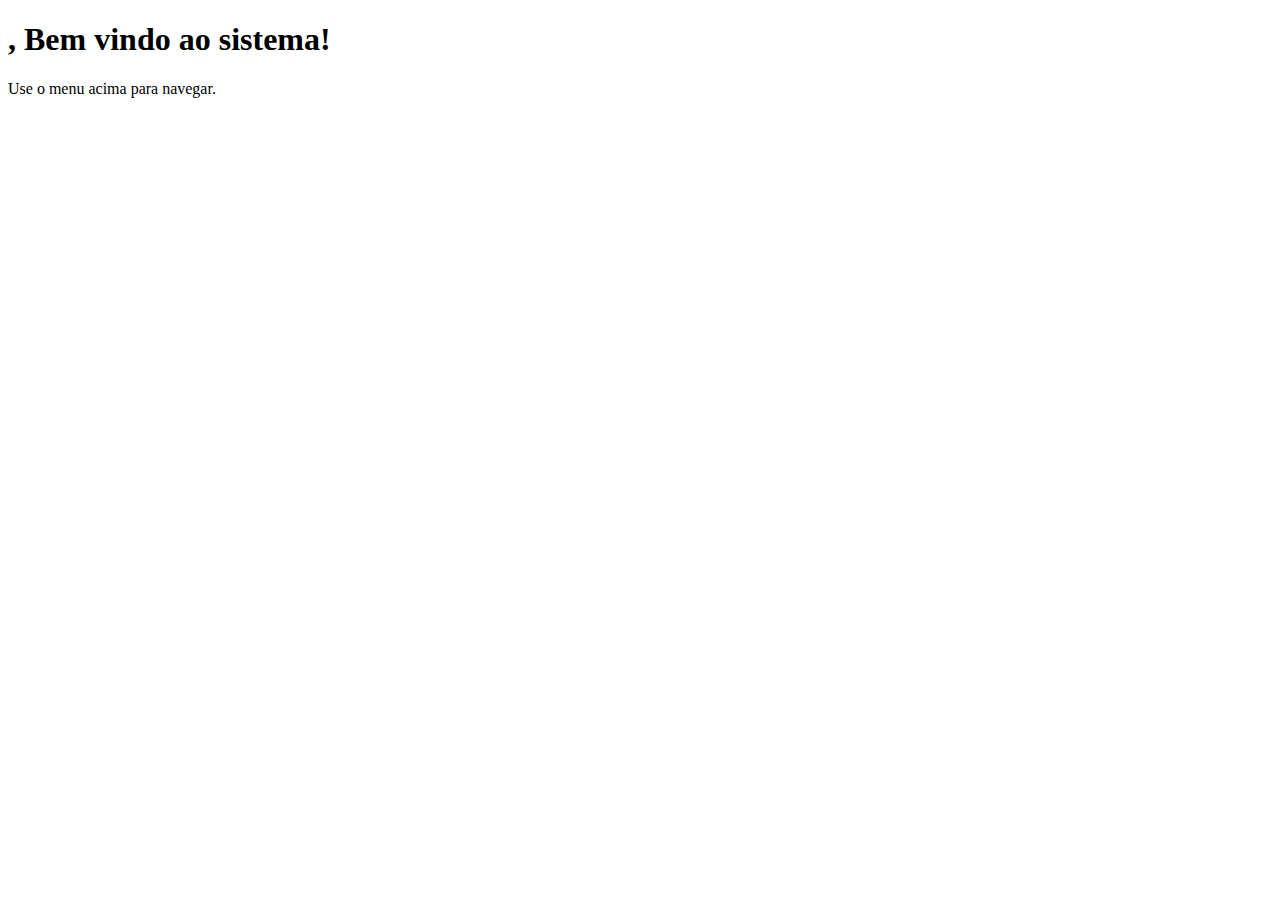
<file: src/main/resources/templates/index.html>
<!DOCTYPE html>
<html lang="pt-br" 
	xmlns="http://www.w3.org/1999/xhtml" 
    xmlns:th="http://www.thymeleaf.org"
    xmlns:sec="http://www.thymeleaf.org/thymeleaf-extras-springsecurity4"
    xmlns:layout="http://www.ultraq.net.nz/thymeleaf/layout"
    layout:decorator="layout/base-layout">    
<head>
	<meta charset="UTF-8" />
	<meta http-equiv="X-UA-Compatible" content="IE=edge" />
	<title>Bem vindo ao sistema!</title>
</head>
<body>
	<div layout:fragment="content">
		<div class="page-header">
			<!-- Exibe o nome do usuário -->
			<h1><span sec:authentication="principal.nome"></span>, Bem vindo ao sistema!</h1>
		</div>
		<p>Use o menu acima para navegar.</p>
	</div>	
</body>
</html>
</file>
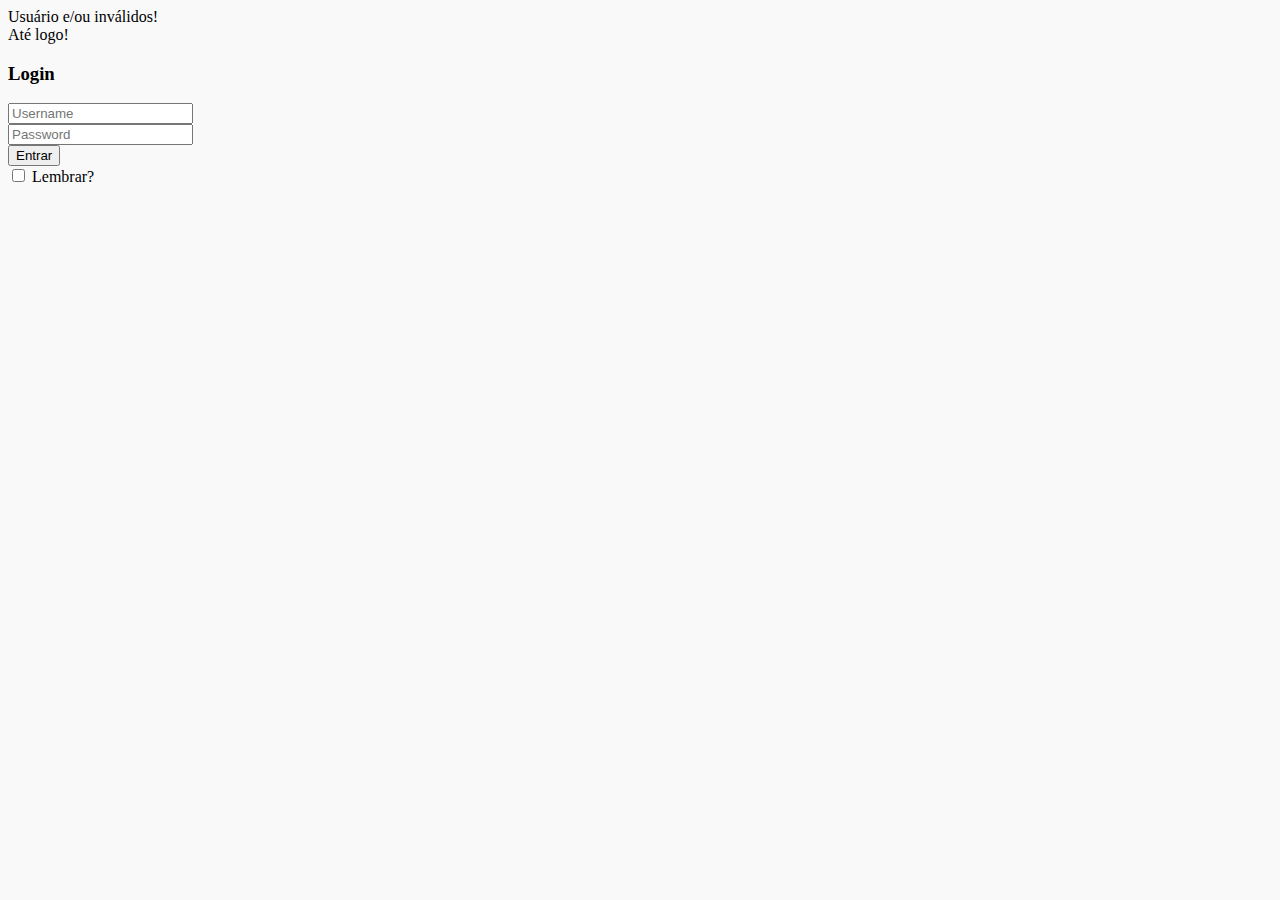
<file: src/main/resources/templates/login/login.html>
<!DOCTYPE html>
<html
    xmlns:th="http://www.thymeleaf.org"
    xmlns:layout="http://www.ultraq.net.nz/thymeleaf/layout">
<head>
    <title>Spring Security</title>
    <meta charset="UTF-8" />
	<meta http-equiv="X-UA-Compatible" content="IE=edge" />
    <link th:href="@{/webjars/bootstrap/css/bootstrap.min.css}" rel="stylesheet"/>
    <link th:href="@{/webjars/bootstrap/css/bootstrap-theme.min.css}" rel="stylesheet"/>
    <link th:href="@{/webjars/font-awesome/css/font-awesome.min.css}" rel="stylesheet"/>
    <link th:href="@{/css/style.css}" rel="stylesheet"/>
</head>
<body style="background-color: #f9f9f9">
	<div class="row">
		<div class="col-sm-4 col-sm-offset-4">
			<div th:if="${param.error}">
				<div class="alert alert-danger">Usuário e/ou inválidos!</div>
			</div>
			<div th:if="${param.logout}">
				<div class="alert alert-success">Até logo!</div>
			</div>
			<div class="panel panel-info">
				<div class="panel-heading">
			    	<h3 class="panel-title">Login</h3>
			  	</div>
				<div class="panel-body">
					<form action="/login" method="POST">
						<div class="form-group">
							<input name="username" class="form-control" placeholder="Username"/>
						</div>
						<div class="form-group">
							<input name="password" class="form-control" type="password" placeholder="Password"/>
						</div>
						<div class="form-group">
							<button class="btn btn-primary btn-block">Entrar</button>
						</div>
						<div class="form-group">
							<input type="checkbox" id="remember-me" name="remember-me" />
							<label for="remember-me">Lembrar?</label>
						</div>
						
						<!-- Anti Cross-Site Request Forgery -->
						<input type="hidden" th:name="${_csrf.parameterName}" th:value="${_csrf.token}" />
					</form>
				</div>
			</div>
		</div>
	</div>
	<script th:src="@{/webjars/jquery/jquery.min.js}"></script>
	<script th:src="@{/webjars/bootstrap/js/bootstrap.min.js}"></script>
</body>
</html>
</file>
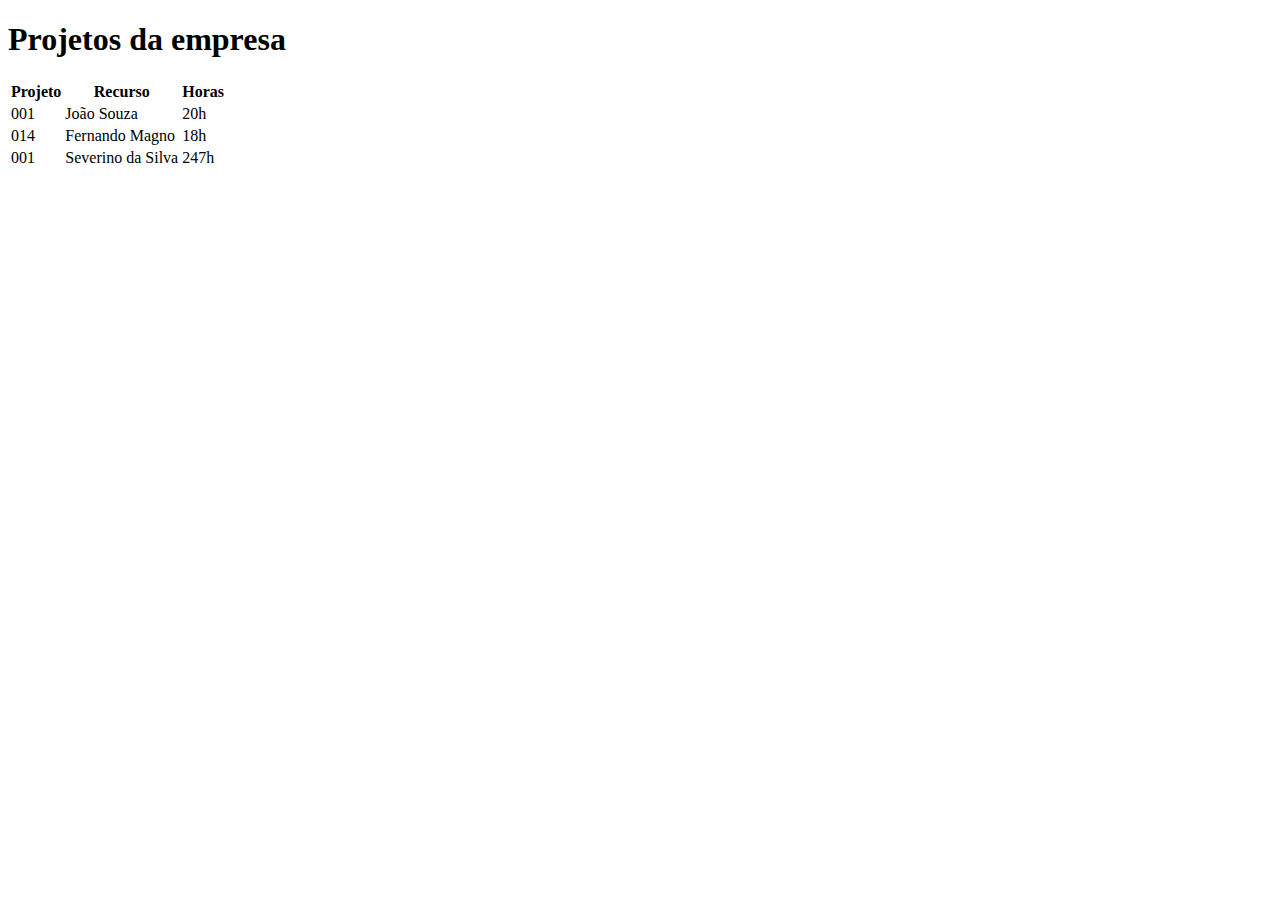
<file: src/main/resources/templates/project/projects.html>
<!DOCTYPE html>
<html lang="pt-br"
    xmlns="http://www.w3.org/1999/xhtml" 
    xmlns:th="http://www.thymeleaf.org"
    xmlns:sec="http://www.thymeleaf.org/thymeleaf-extras-springsecurity4"
    xmlns:layout="http://www.ultraq.net.nz/thymeleaf/layout"
    layout:decorator="layout/base-layout">
<head>
    <title>Projetos</title>
</head>
<body>
	<div layout:fragment="content">
	    <div class="page-header">
	        <h1>Projetos da empresa</h1>
	    </div>
	    <table class="table table-bordered">
	       	<thead>
	       		<tr>
	       			<th>Projeto</th>
	       			<th>Recurso</th>
	       			<th>Horas</th>
	       		</tr>
	       	</thead>
	       	<tbody>
	       		<tr>
	       			<td>001</td>
	       			<td>João Souza</td>
	       			<td>20h</td>        			
	       		</tr>
	       		<tr>
	       			<td>014</td>
	       			<td>Fernando Magno</td>
	       			<td>18h</td>        			
	       		</tr>
	       		<tr>
	       			<td>001</td>
	       			<td>Severino da Silva</td>
	       			<td>247h</td>        			
	       		</tr>
	       	</tbody> 	
		</table>
	</div>
</body>
</html>
</file>
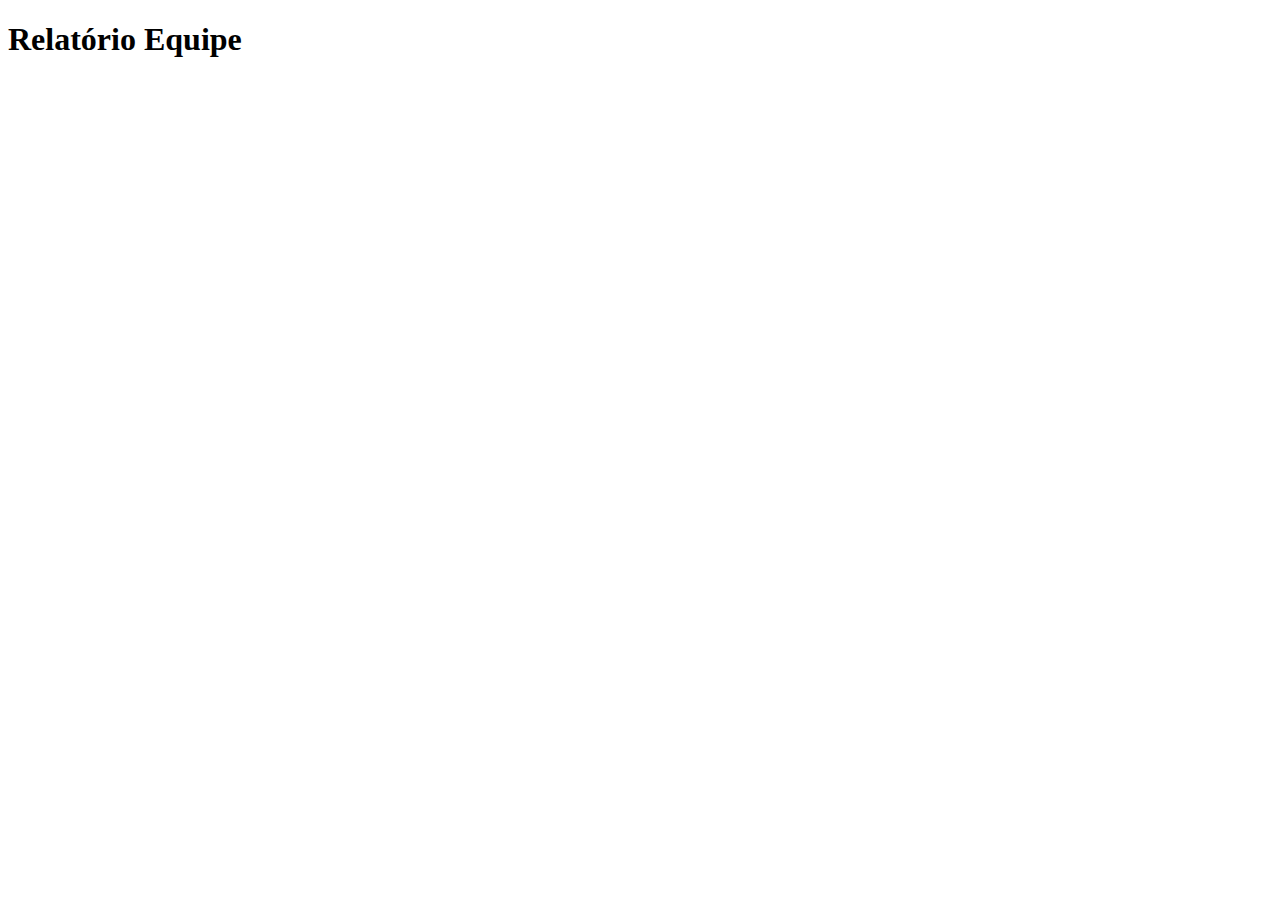
<file: src/main/resources/templates/report/team-reports.html>
<!DOCTYPE html>
<html lang="pt-br"
    xmlns="http://www.w3.org/1999/xhtml" 
    xmlns:th="http://www.thymeleaf.org"
    xmlns:sec="http://www.thymeleaf.org/thymeleaf-extras-springsecurity4"
    xmlns:layout="http://www.ultraq.net.nz/thymeleaf/layout"
    layout:decorator="layout/base-layout">
<head>
	<title>Relatório Equipe</title>
</head>
<body>
	<div layout:fragment="content">
		<div class="page-header">
			<h1>Relatório Equipe</h1>
		</div>
		<p><img th:src="@{/img/relatorio-equipe.png}" class="img-responsive"/></p>
	</div>	
</body>
</html>
</file>
